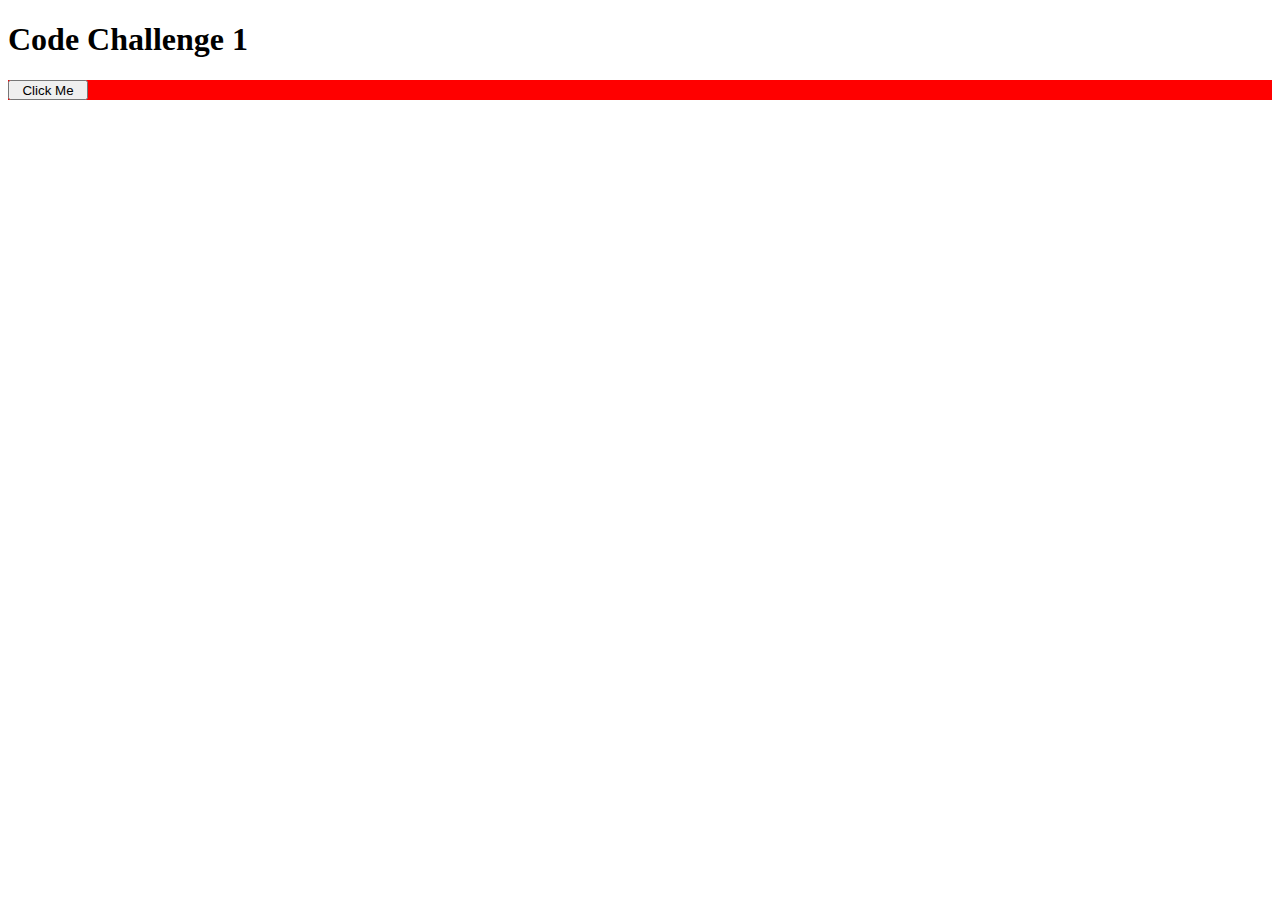
<file: Documents/Prime/Code_Challenge_1/index.html>
<!DOCTYPE html>
<html>
  <head>
    <meta charset="utf-8">
    <title>Code Challenge 1</title>
    <script type="text/javascript" src="jquery.js"></script>
    <script type="text/javascript" src="client.js"></script>
    <link rel="stylesheet" href="style.css">
  </head>
  <body>
    <header>
      <h1>Code Challenge 1</h1>
    </header>
<div class="container">

  <button id="testButton"> Click Me </button>

</div>
  </body>
</html>
</file>
<file: Documents/Prime/Code_Challenge_1/style.css>
#testButton{
  height: 20px;
  width:80px;

}

/*In a CSS file, any <div> created using the "Generate" button
should have a Red background-color.*/
div {
background-color: red;

}
</file>
